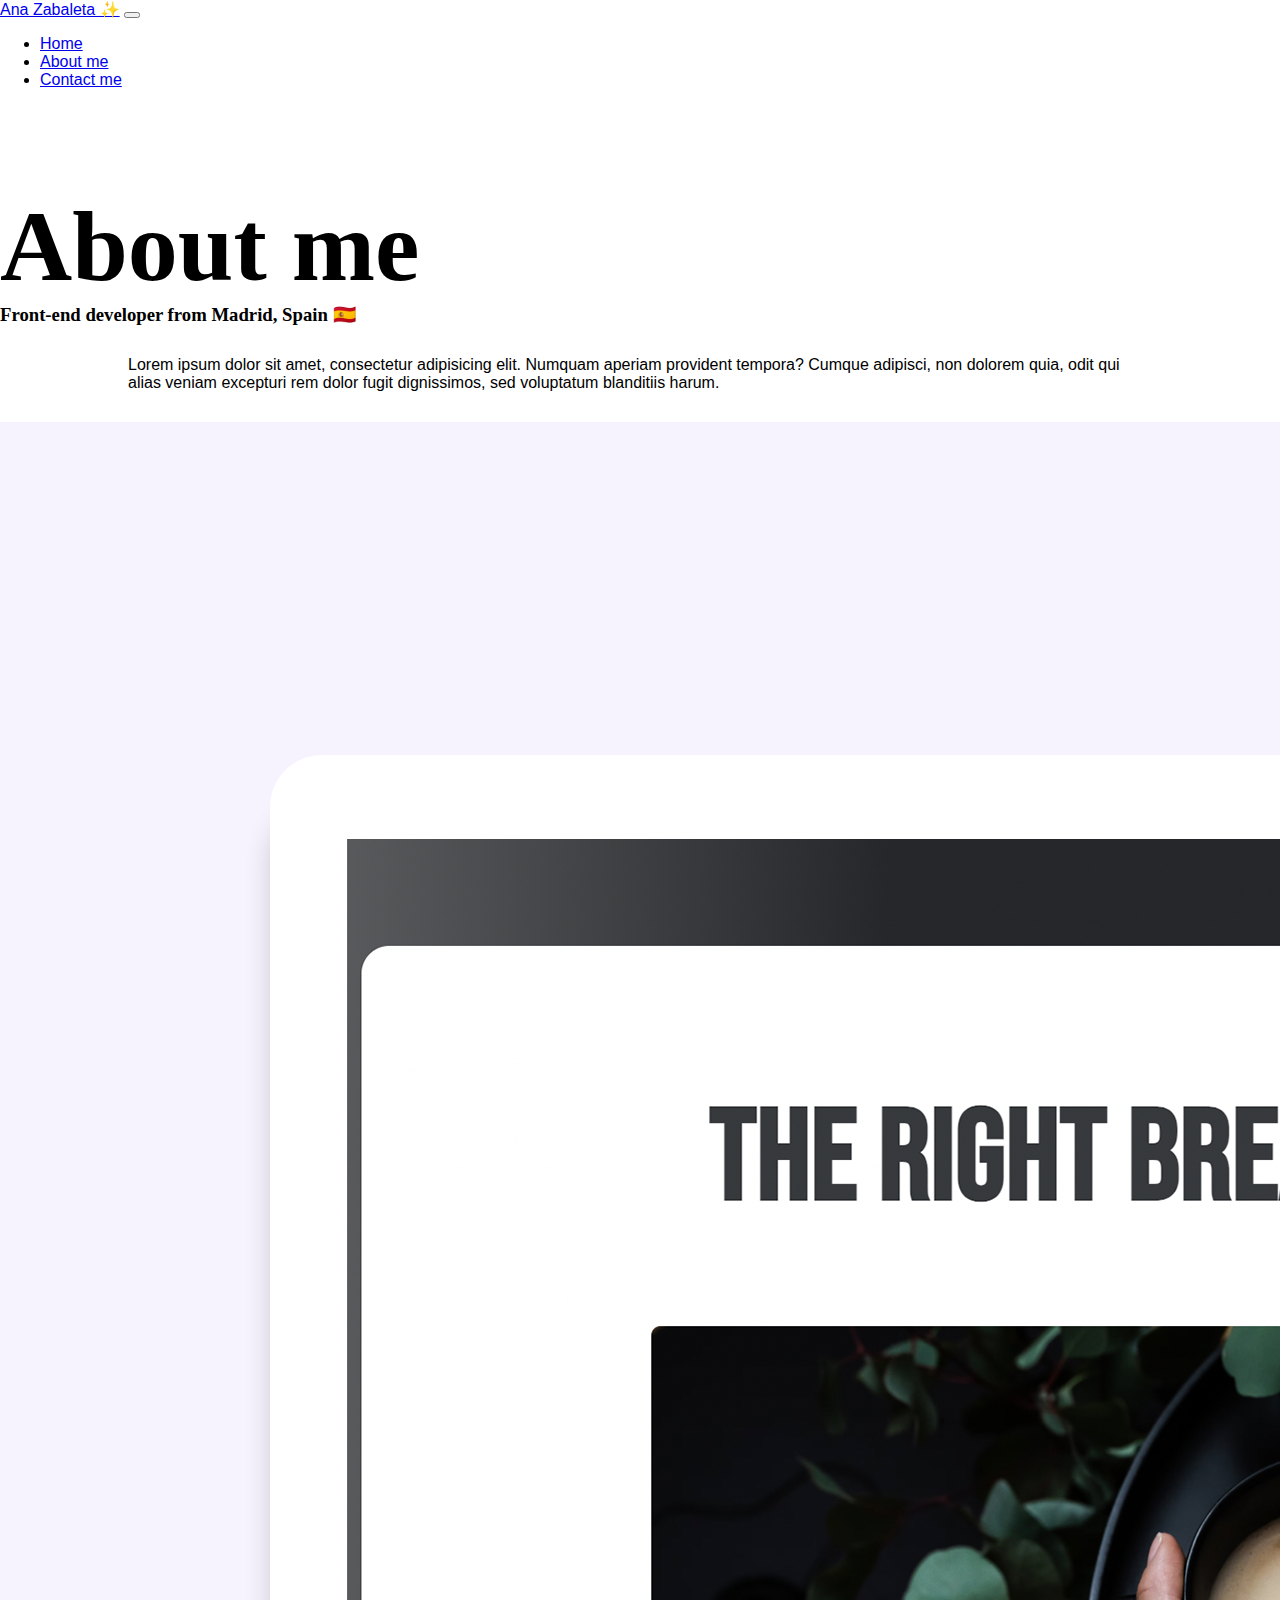
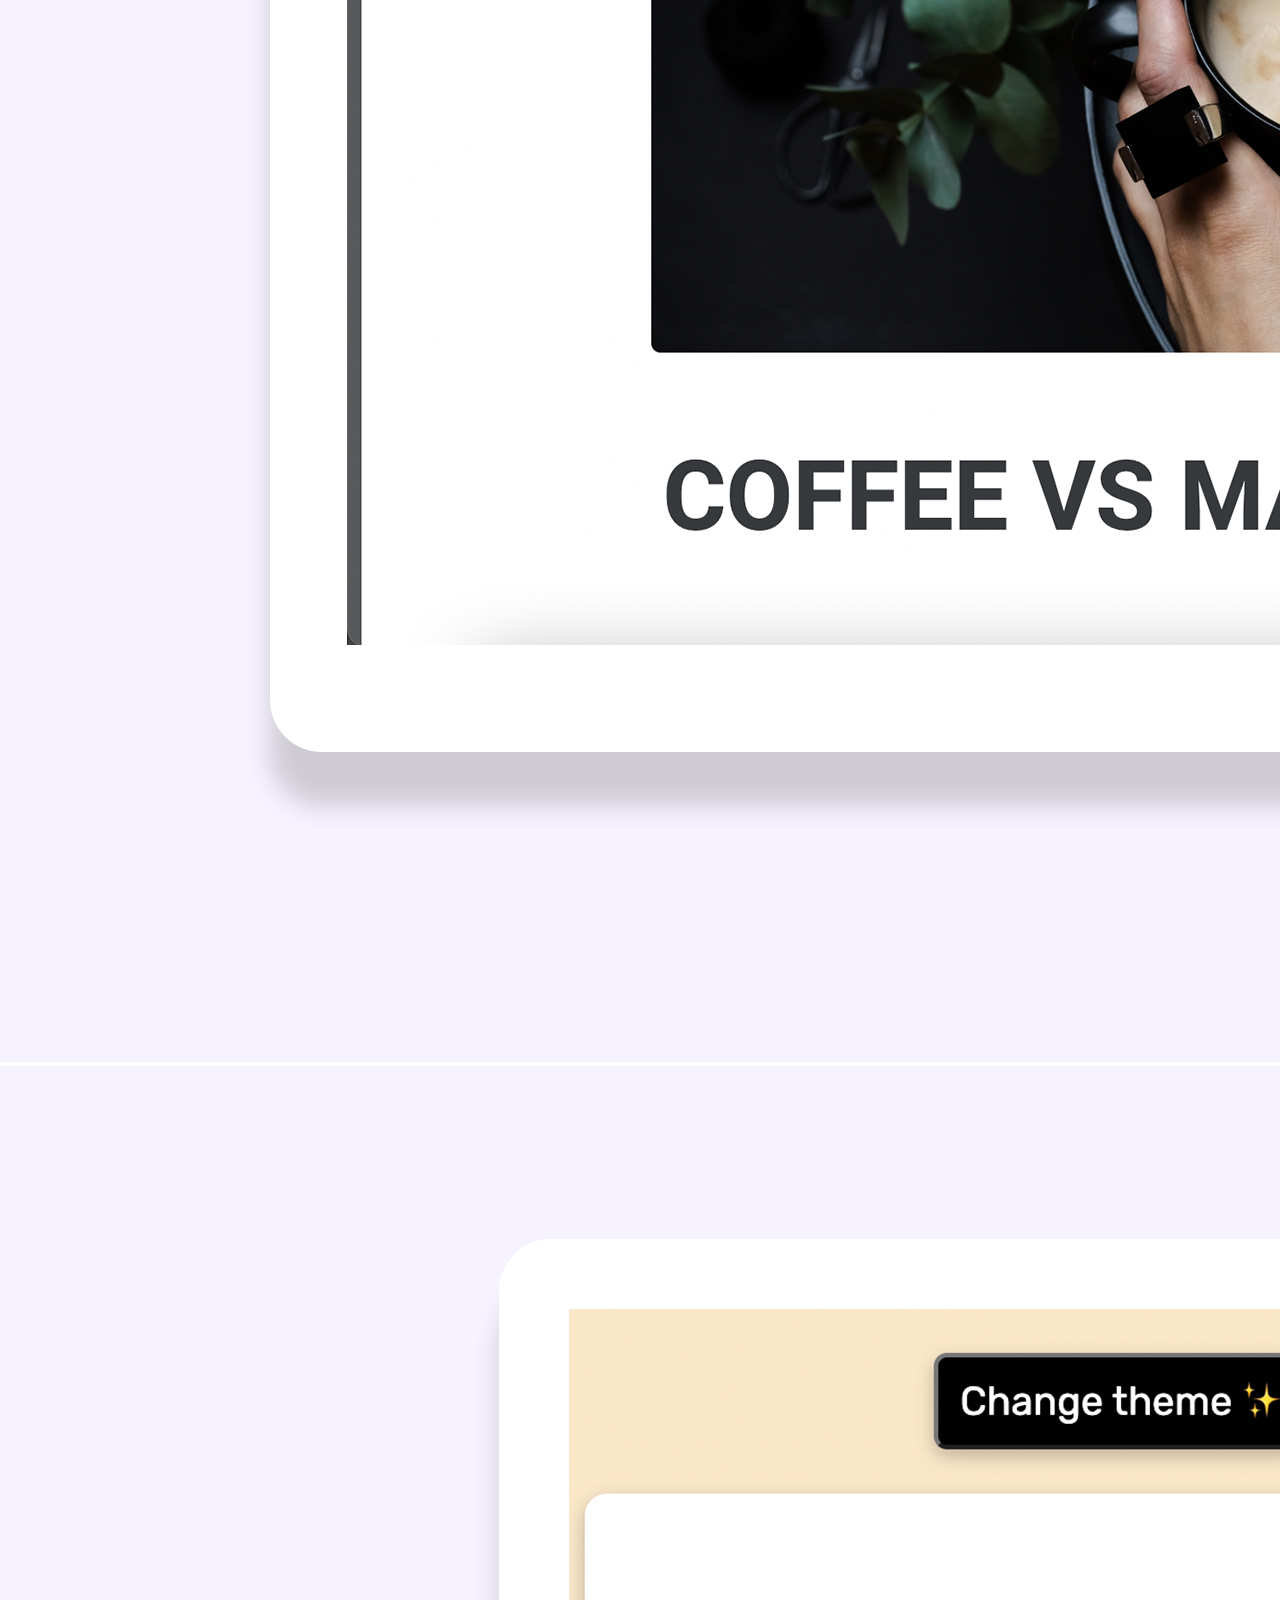
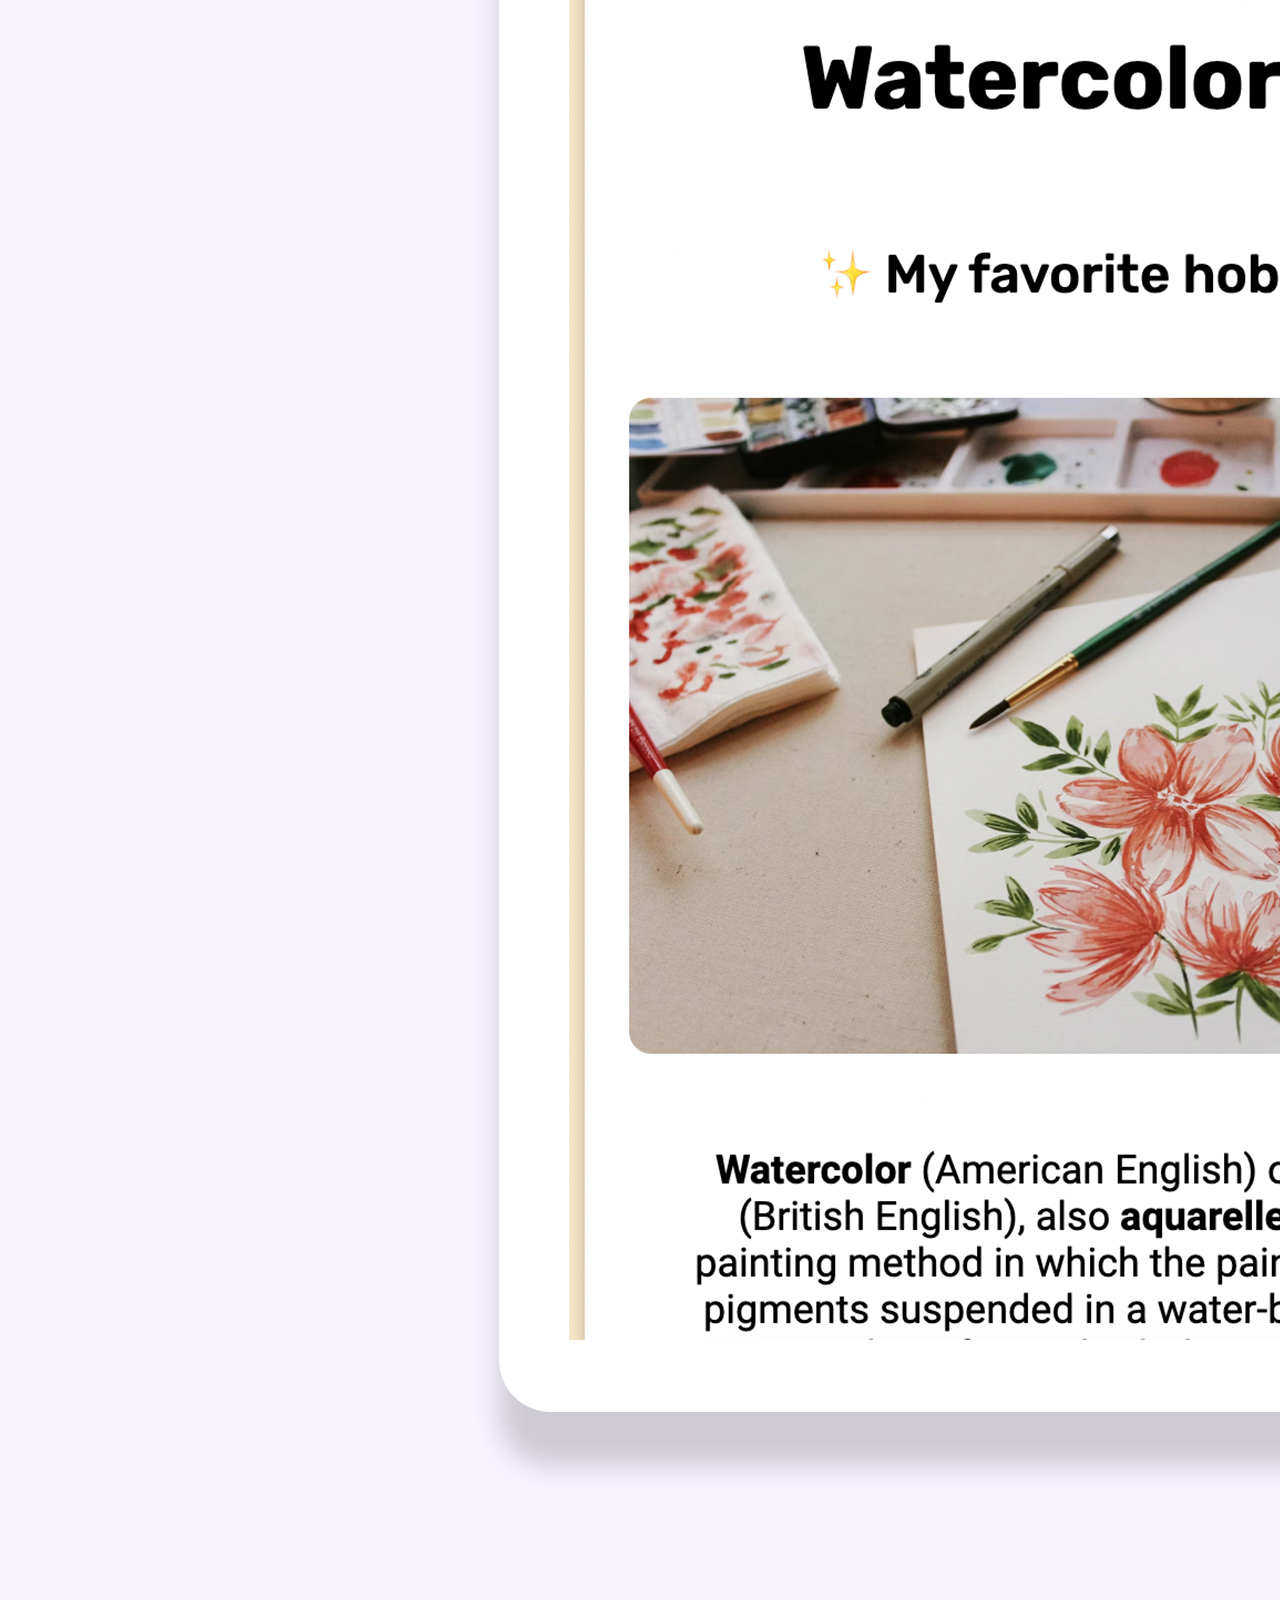
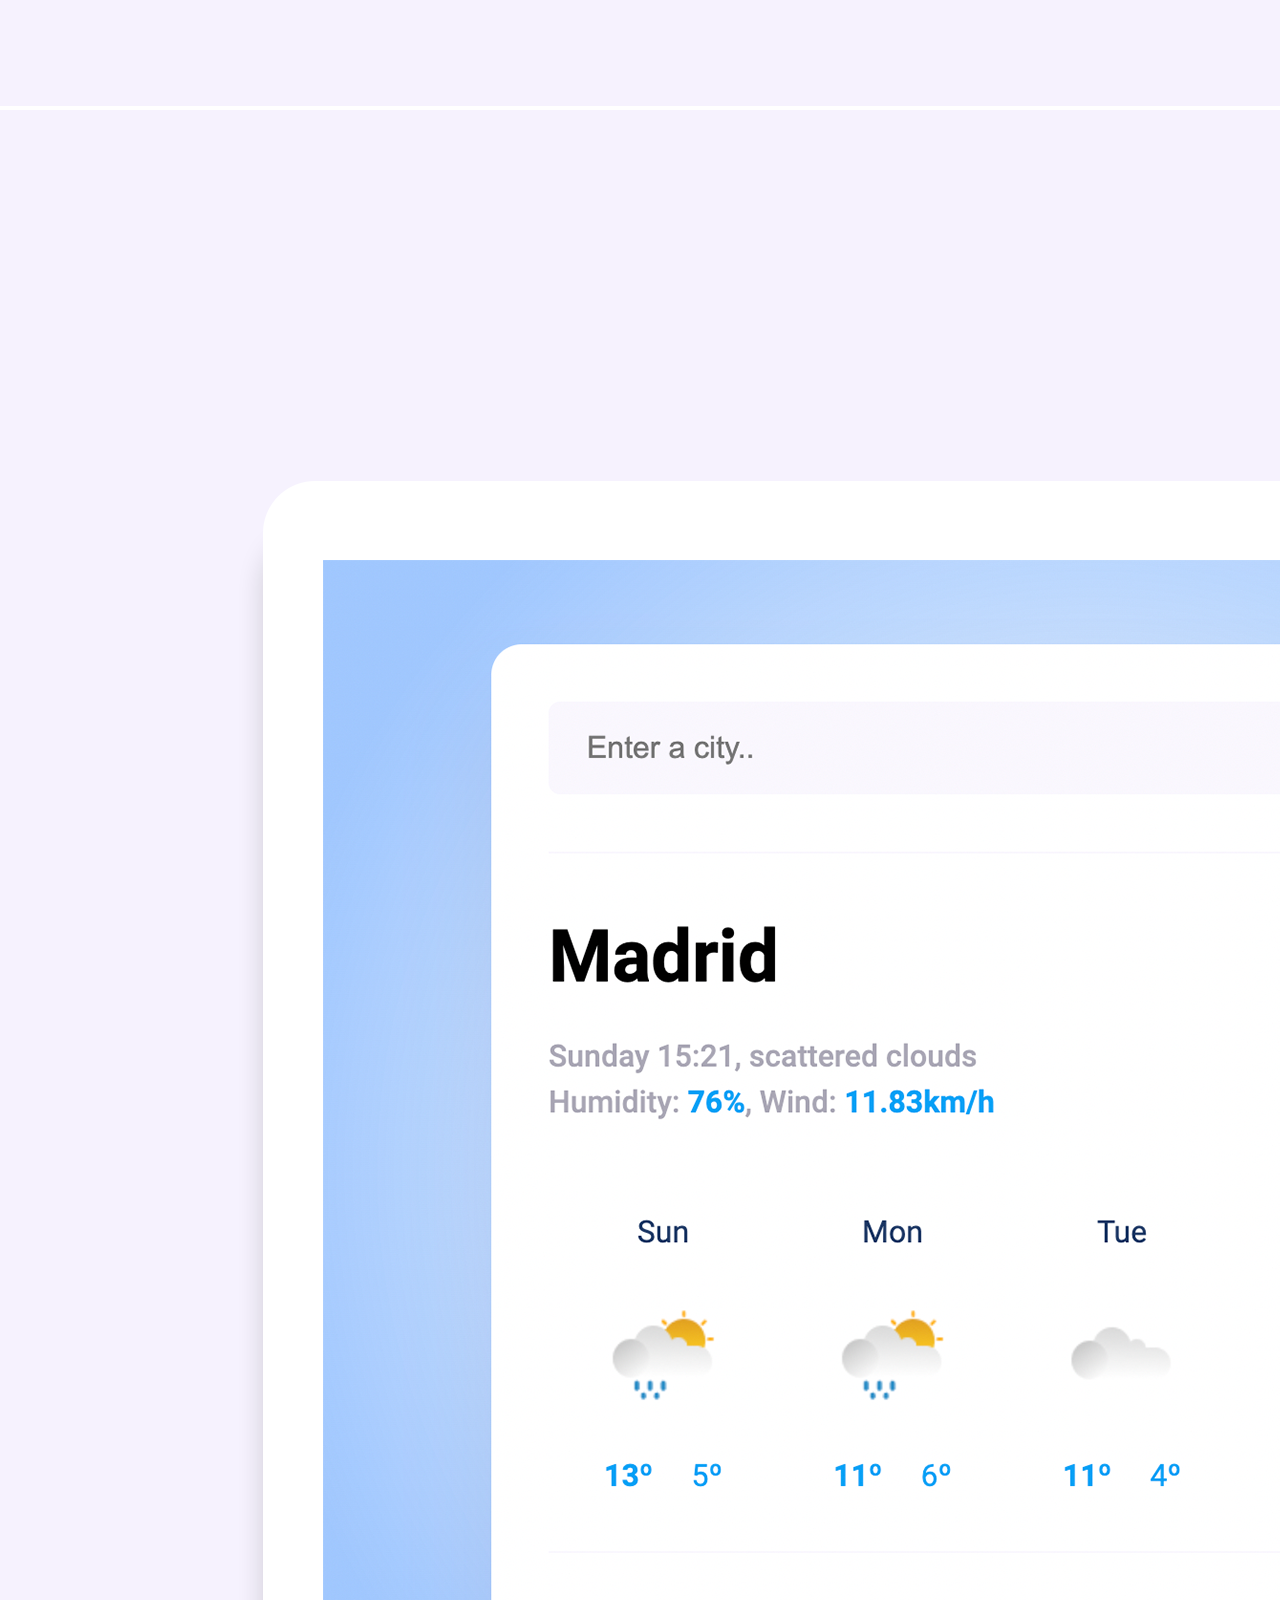
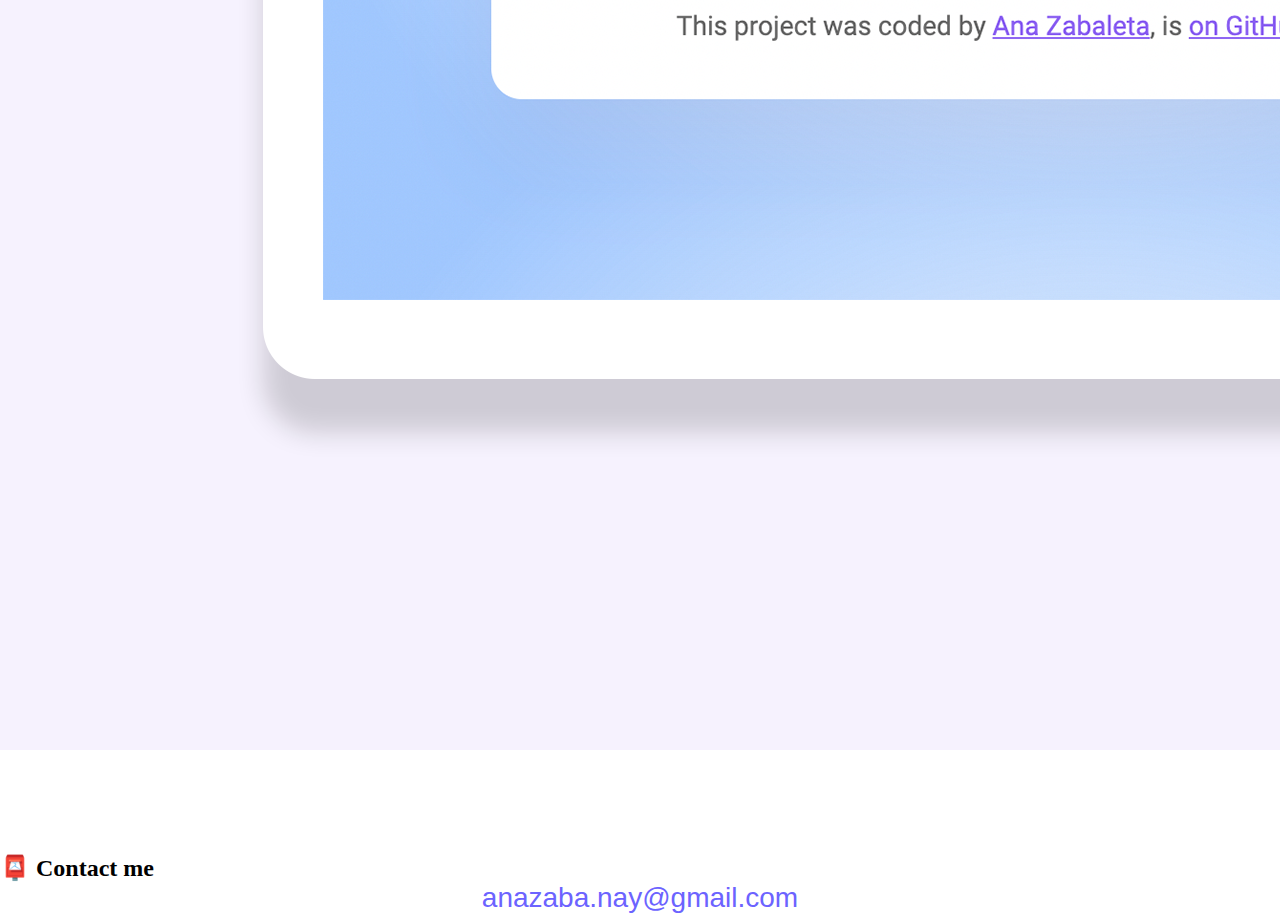
<file: about.html>
<!DOCTYPE html>
<html lang="en">
  <head>
    <meta charset="UTF-8" />
    <meta http-equiv="X-UA-Compatible" content="IE=edge" />
    <meta name="viewport" content="width=device-width, initial-scale=1.0" />
    <link
      href="https://cdn.jsdelivr.net/npm/bootstrap@5.0.0-beta2/dist/css/bootstrap.min.css"
      rel="stylesheet"
      integrity="sha384-BmbxuPwQa2lc/FVzBcNJ7UAyJxM6wuqIj61tLrc4wSX0szH/Ev+nYRRuWlolflfl"
      crossorigin="anonymous"
    />
    <script
      src="https://cdn.jsdelivr.net/npm/bootstrap@5.0.0-beta2/dist/js/bootstrap.bundle.min.js"
      integrity="sha384-b5kHyXgcpbZJO/tY9Ul7kGkf1S0CWuKcCD38l8YkeH8z8QjE0GmW1gYU5S9FOnJ0"
      crossorigin="anonymous"
    ></script>
    <link rel="stylesheet" href="styles.css" />
    <title>About Ana Zabaleta</title>
  </head>
  <body>
    <nav class="navbar navbar-expand-lg navbar-light bg-light fixed-top">
      <div class="container">
        <a class="navbar-brand" href="index.html">Ana Zabaleta ✨</a>
        <button
          class="navbar-toggler"
          type="button"
          data-bs-toggle="collapse"
          data-bs-target="#navbarNav"
          aria-controls="navbarNav"
          aria-expanded="false"
          aria-label="Toggle navigation"
        >
          <span class="navbar-toggler-icon"></span>
        </button>
        <div class="collapse navbar-collapse" id="navbarNav">
          <ul class="navbar-nav">
            <li class="nav-item">
              <a class="nav-link" aria-current="page" href="index.html">Home</a>
            </li>
            <li class="nav-item">
              <a class="nav-link active" href="about.html">About me</a>
            </li>
            <li class="nav-item">
              <a class="nav-link" href="about.html#contact">Contact me</a>
            </li>
          </ul>
        </div>
      </div>
    </nav>
    <div class="title-main">
      <h1 class="text-center">About me</h1>
      <h3 class="text-center">Front-end developer from Madrid, Spain 🇪🇸</h3>
      <div class="about-paragraphs text-center">
        <p>
          Lorem ipsum dolor sit amet, consectetur adipisicing elit. Numquam
          aperiam provident tempora? Cumque adipisci, non dolorem quia, odit qui
          alias veniam excepturi rem dolor fugit dignissimos, sed voluptatum
          blanditiis harum.
        </p>
      </div>
    </div>
    <div class="container">
      <div class="row">
        <div class="col-sm-4">
          <img
            src="images/coffe vs matcha.png"
            class="img-fluid p-2 shadow rounded"
          />
        </div>
        <div class="col-sm-4">
          <img src="images/hobbie.png" class="img-fluid p-2 shadow rounded" />
        </div>
        <div class="col-sm-4">
          <img
            src="images/weather app.png"
            class="img-fluid p-2 shadow rounded"
          />
        </div>
      </div>
    </div>
    <div id="contact" class="mt-5">
      <h2 class="text-center">📮 Contact me</h2>
      <a href="mailto: anazaba.nay@gmail.com" class="email-link">
        anazaba.nay@gmail.com
      </a>
    </div>
  </body>
</html>
</file>
<file: styles.css>
:root {
  --branding-color: #6c63ff;
  --secondary-color: #f9f7fe;
  --heading-font-family: "Roboto", serif;
  --default-font-family: "Poppins", sans-serif;
  --box-shadow: 0 5px 10px rgba(0, 0, 0, 0.3);
}

body {
  font-family: var(--default-font-family);
  margin: 0px;
}

h1,
h2,
h3,
h4,
h5,
h6 {
  color: black;
  font-family: var(--heading-font-family);
  font-weight: bold;
  margin: 0;
}

.text-center {
  color: white;
  margin-top: 100px;
}

p {
  font-weight: normal;
}

.hero {
  background-image: url(images/andyone--WW8jBak7bo-unsplash.jpg);
  text-align: center;
  background-size: cover;
  padding: 160px 20px;
  width: 100vw;
  height: 100vh;
  margin-top: 0;
}

.hero p {
  font-size: 36px;
  font-weight: bold;
  margin: 0;
  color: white;
}
.hero h1 {
  color: white;
  font-size: 90px;
}
.hero h2 {
  font-family: var(--heading-font-family);
  font-weight: normal;
  line-height: 2;
  font-size: 24px;
  color: white;
}

.btn-branding {
  background: var(--branding-color);
  border-radius: 4px;
  color: white;
  font-size: 18px;
  line-height: 27px;
  padding: 15px 30px;
}

.navigation-links {
  display: flex;
  margin-top: 40px;
  justify-content: center;
}

.navigation-links a {
  margin: 20px;
}

.primary-link {
  border-radius: 4px;
  padding: 20px 15px;
  text-decoration: none;
  text-transform: capitalize;
  background: var(--branding-color);
  box-shadow: var(--box-shadow);
  color: white;
}

.secondary-link {
  border-radius: 4px;
  padding: 20px 15px;
  text-decoration: none;
  text-transform: capitalize;
  color: var(--primary-color);
  border: 1px solid var(--primary-color);
}

.homepage-link {
  color: var(--primary-color);
  text-align: center;
  display: block;
}

.about-paragraphs {
  margin: 30px 0;
}

.about-paragraphs p {
  margin: 10px;
}

.title-main h1 {
  font-size: 100px;
  color: black;
}

.title-main h3 {
  color: black;
  margin: 0;
}
.title-main p {
  color: black;
  width: 80%;
  margin: 10px auto;
}

#contact h2 {
  color: black;
}

footer {
  padding: 20px;
  text-align: center;
  background-color: var(--branding-color);
  color: white;
  margin-top: 30px;
}

.email-link {
  display: flex;
  justify-content: center;
  color: var(--branding-color);
  font-size: 28px;
  text-decoration: none;
}

.email-link:hover {
  text-decoration: underline;
}
@media (max-width: 576px) {
  h1 {
    font-size: 48px;
    line-height: 1.5;
  }

  h2 {
    font-size: 32px;
    text-align: center;
  }

  p {
    text-align: center;
  }

  .project-link {
    display: block;
    text-align: center;
    margin: 0 20px;
  }
}
</file>
